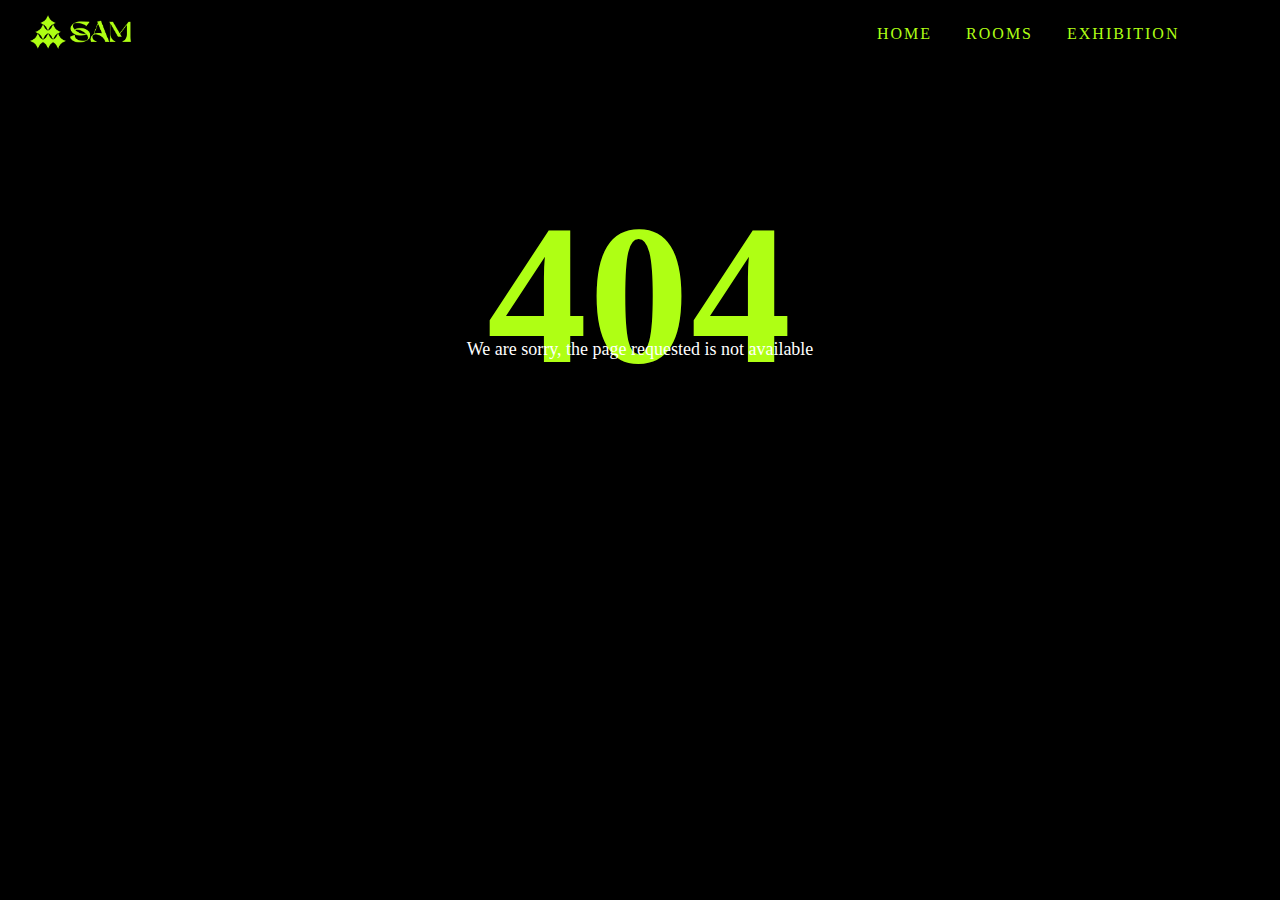
<file: index_3.html>
<!doctype html>
<html>
<head>
<meta charset="utf-8">
<title>SCULPTURES ART MUSEUM</title>
	<link rel="stylesheet" href="css/style3.css">
</head>

<body>
	<section id="banner">
			<nav id="navbar">
				<img src="img/logo2.png" alt="">
				<ul>
					<li><a href="index.html">HOME</a></li>
					<li><a href="index_2.html">ROOMS</a></li>
					<li>EXHIBITION</li>
				</ul>
			</nav>
		</section>
	<div class="error">
		<h1>404</h1>
		<p>We are sorry, the page requested is not available</p>
	</div>
</body>
</html>
</file>
<file: css/style3.css>
/* CSS Document */
*{
	padding: 0;
	margin: 0;
}
@font-face{
	src: url( "../font/FREE/TRIALDxSitrus-Regular.otf");
}
h1,li,h2{
	font-family: "TRIAL Dx Sitrus";
	src: url( "../font/FREE/TRIALDxSitrus-Regular.otf");
	letter-spacing: 2px;
}
body{
	background-color: black;
}
nav{
	padding:0 30px ;
	background: black;
	z-index: 99999;
	position: fixed;
	width: 100%;
	height: 10%;
}
nav img{
	height: 35px;
	padding: 15px 0;
}
nav ul{
	float: right;
	width: 35%;
	padding: 25px 0;
}
nav ul li{
	display: inline;
	padding: 0 15px;
	color: #AFFF14;
}
nav ul a{
	text-decoration: none;
	color: #afff14;
}
.error{
	text-align: center;
	padding-top: 180px;
}
.error h1{
	color: #AFFF14;
	font-family: "TRIAL Dx Sitrus";
	font-size: 200px;
}
.error p{
	color: white;
	font-family: "Bookman Old Style";
	font-size: 18px;
	margin-top: -70px;
}
</file>
